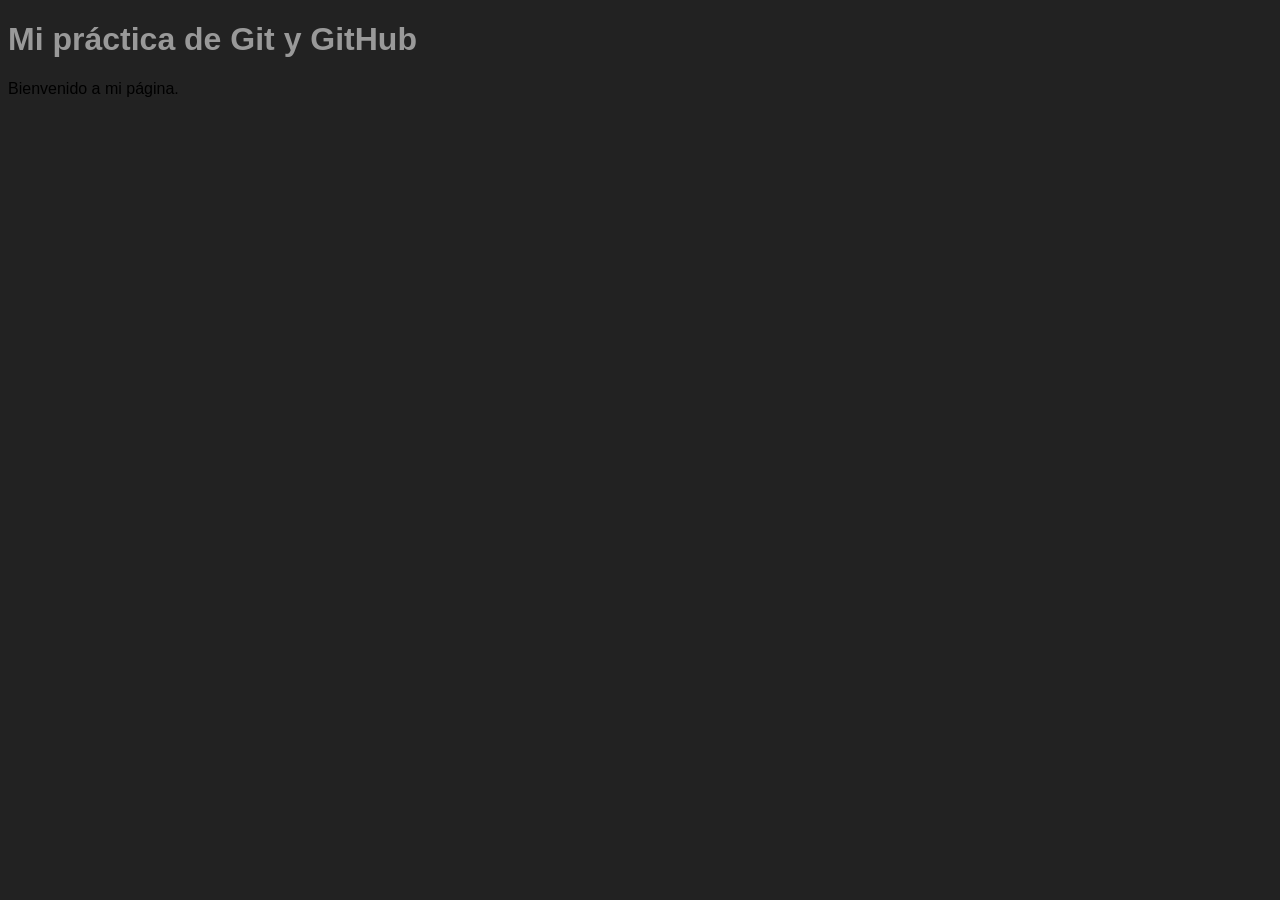
<file: index.html>
<!DOCTYPE html>
<html lang="es">
<head>
    <meta charset="UTF-8">
    <title>Práctica Git</title>
    <link rel="stylesheet" href="styles.css">
</head>
<body>
    <h1>Mi práctica de Git y GitHub</h1>
    <p>Bienvenido a mi página.</p>
</body>
</html>
</file>
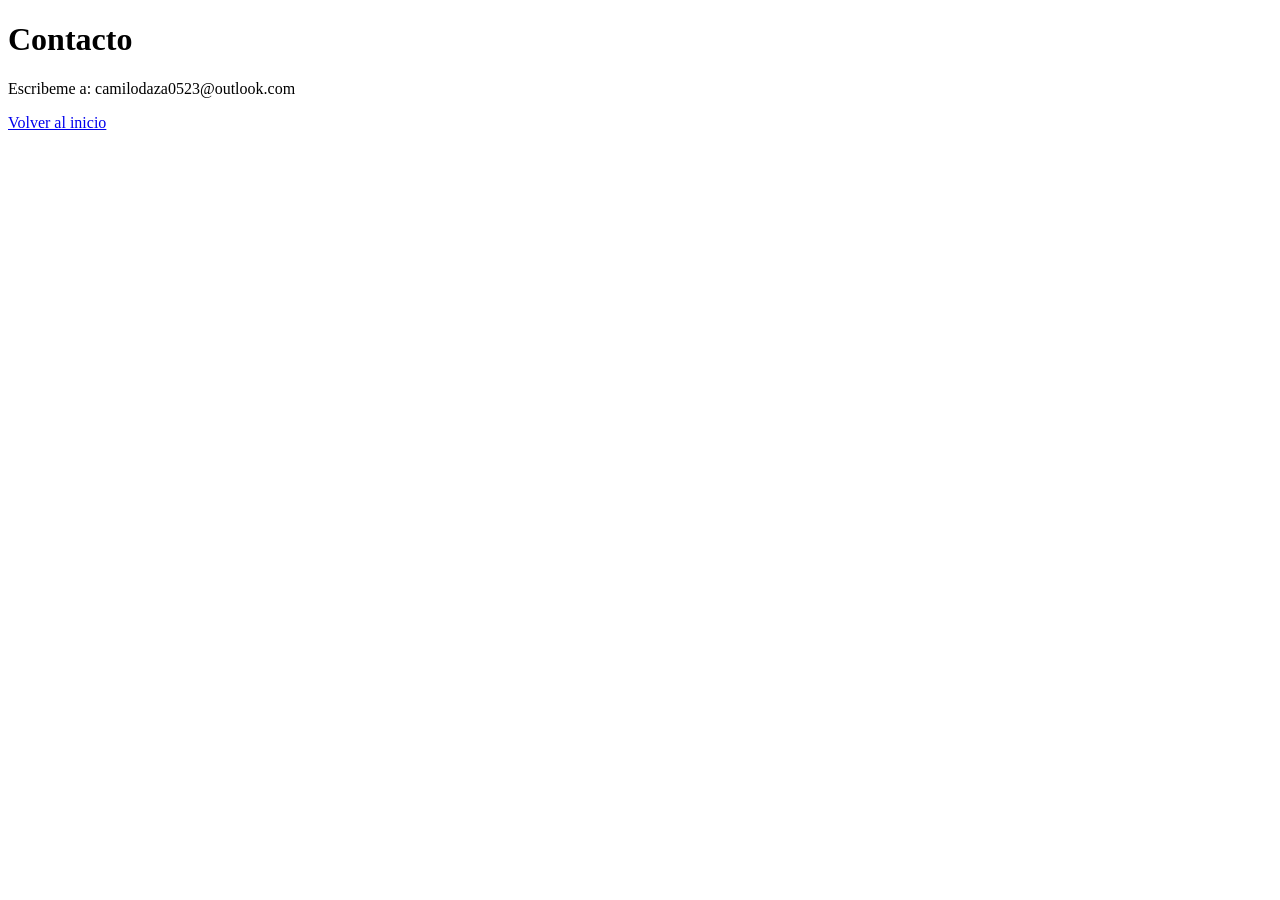
<file: contacto.html>
<!DOCTYPE html>
<html lang="en">
<head>
    <meta charset="UTF-8">
    <meta name="viewport" content="width=device-width, initial-scale=1.0">
    <title>Contacto</title>
</head>
<body>
    <h1>Contacto</h1>
    <p>Escribeme a: camilodaza0523@outlook.com</p>
    <a href="index.html">Volver al inicio</a>
</body>
</html>
</file>
<file: styles.css>
body {
  font-family: Arial, sans-serif;
  background-color: #222222;
}

h1 {
  color: #999999;
}
</file>
